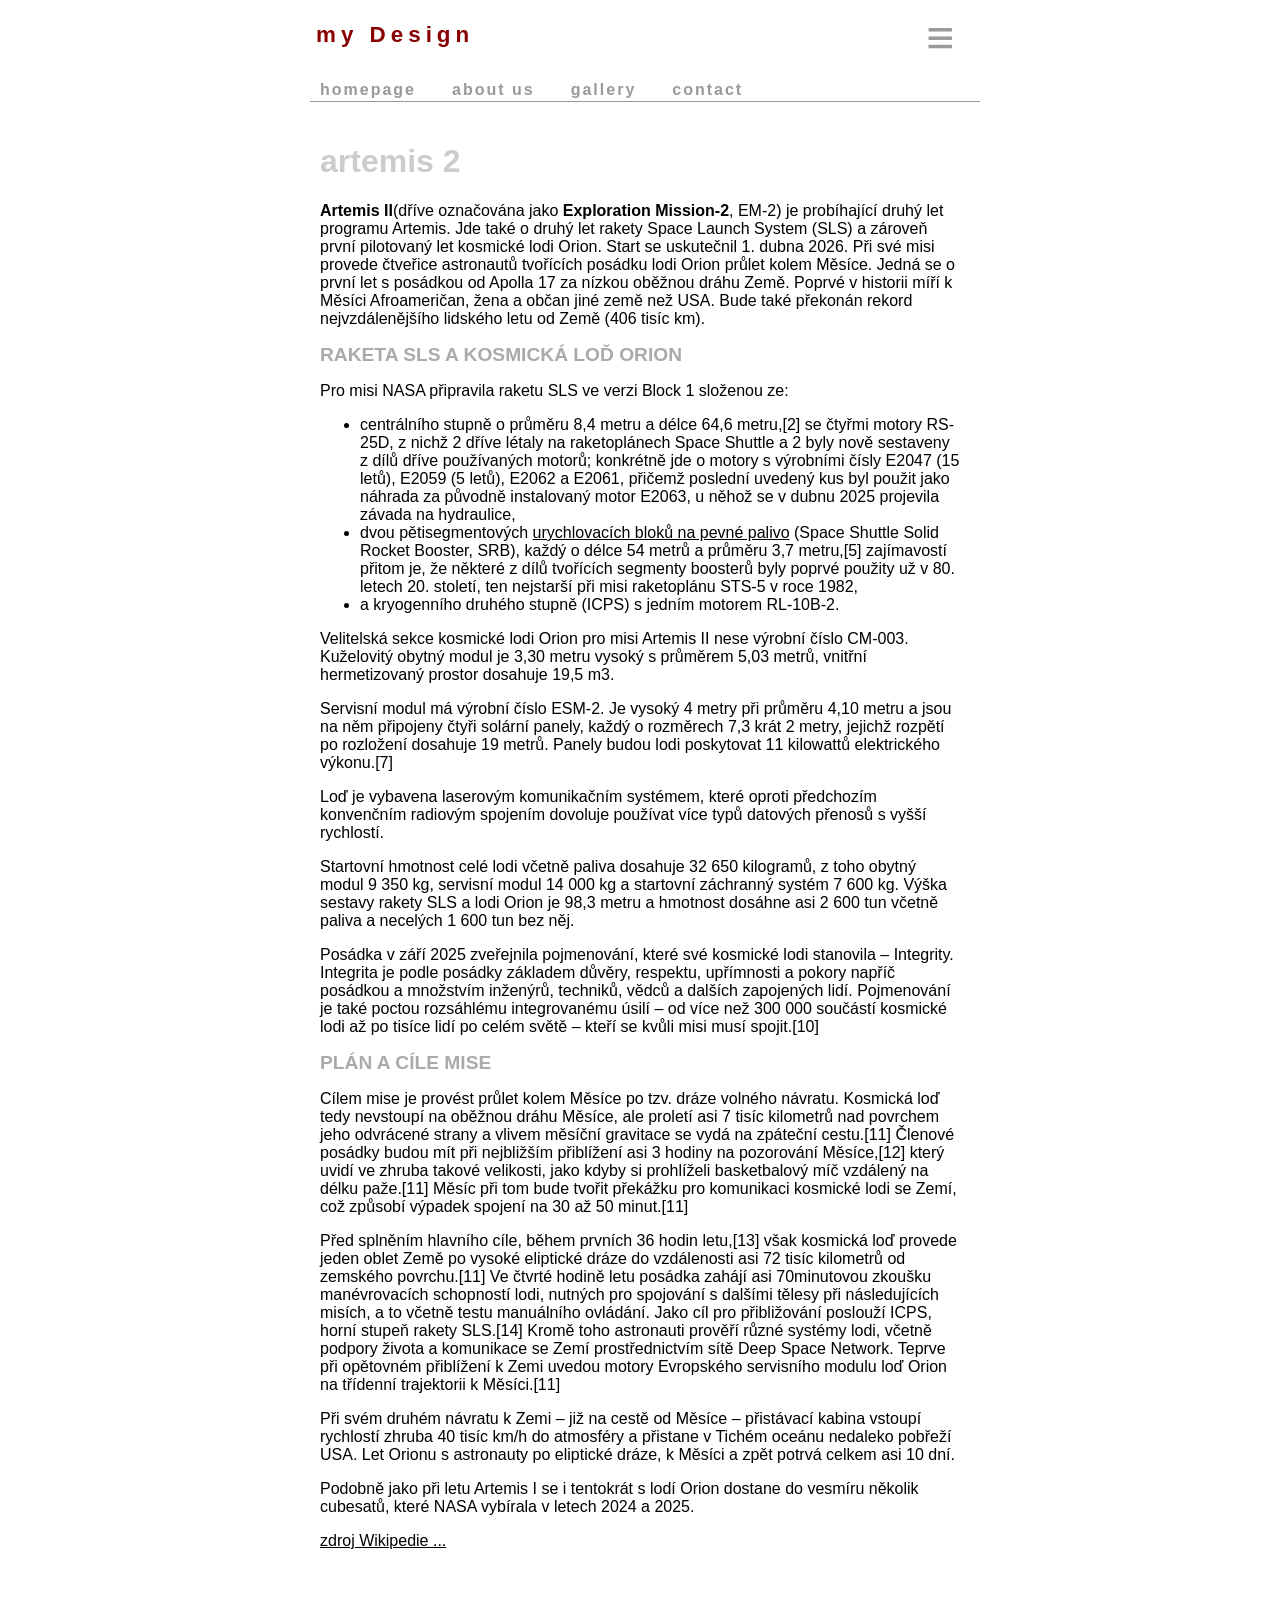
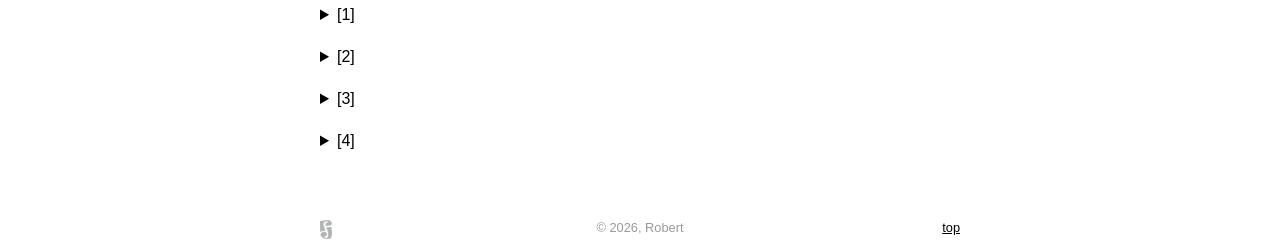
<file: 01-PREWORK/HTML/01_my-design/index.html>
<!doctype html>
<html lang="en">
<head>
    <meta charset="UTF-8">
    <meta name="viewport" content="width=device-width, initial-scale=1.0">
    <meta http-equiv="X-UA-Compatible" content="ie=edge">
    <title>robert / myDesign</title>
    <link rel="stylesheet" href="css/style.css">
	<link rel="stylesheet" href="css/menu.css">
</head>
<body>
	<div id="top"></div>
	<div class="wrapper">
				<!--
				  commect - examples
				-->

		<header class="header">
				<div class="header-left">
					<p class="title">my Design</p>
				</div>
				<div class="header-center">
					&nbsp;
				</div>
				<div class="header-rigth">
					<div class="top-menu">
						<div class="menu">
							<button class="menu-btn">&equiv;</button>
							<div class="menu-content">
								<a href="#top">top</a>							
								<a href="#raketa">Raketa SLS a kosmická loď Orion</a>
								<a href="#plan">Plán a cíle mise</a>
								<a href="#bottom">bottom</a>

							</div>
						</div>
					</div>
				</div>					
		</header>
		<div class="line-menu-line">
			<ul class="line-menu">
			  <li><a href="index.html">Homepage</a></li>
			  <li><a href="index.html">About us</a></li>
			  <li><a href="index.html">Gallery</a></li>
			  <li><a href="index.html">Contact</a></li>
			</ul> 		
		</div>		
		<div class="main">
<!--		
			<div class="form">
				<form>

				</form>
			</div>
-->

<h1>Artemis 2</h1>
<p>
<strong>Artemis II</strong>(dříve označována jako <strong>Exploration Mission-2</strong>, EM-2) je probíhající druhý let programu Artemis. Jde také o druhý let rakety Space Launch System (SLS) a zároveň první pilotovaný let kosmické lodi Orion. Start se uskutečnil 1. dubna 2026. Při své misi provede čtveřice astronautů tvořících posádku lodi Orion průlet kolem Měsíce. Jedná se o první let s posádkou od Apolla 17 za nízkou oběžnou dráhu Země. Poprvé v historii míří k Měsíci Afroameričan, žena a občan jiné země než USA. Bude také překonán rekord nejvzdálenějšího lidského letu od Země (406 tisíc km). 
</p>
<h2 id="raketa">Raketa SLS a kosmická loď Orion</h2>
<p>
Pro misi NASA připravila raketu SLS ve verzi Block 1 složenou ze:
</p><p>
<ul>
	<li>
    centrálního stupně o průměru 8,4 metru a délce 64,6 metru,[2] se čtyřmi motory RS-25D, z nichž 2 dříve létaly na raketoplánech Space Shuttle a 2 byly nově sestaveny z dílů dříve používaných motorů; konkrétně jde o motory s výrobními čísly E2047 (15 letů), E2059 (5 letů), E2062 a E2061, přičemž poslední uvedený kus byl použit jako náhrada za původně instalovaný motor E2063, u něhož se v dubnu 2025 projevila závada na hydraulice,
    </li><li>
	dvou pětisegmentových <a href="https://cs.wikipedia.org/wiki/Space_Shuttle_Solid_Rocket_Booster">urychlovacích bloků na pevné palivo</a> (Space Shuttle Solid Rocket Booster, SRB), každý o délce 54 metrů a průměru 3,7 metru,[5] zajímavostí přitom je, že některé z dílů tvořících segmenty boosterů byly poprvé použity už v 80. letech 20. století, ten nejstarší při misi raketoplánu STS-5 v roce 1982,
    </li><li>
	a kryogenního druhého stupně (ICPS) s jedním motorem RL-10B-2.
	</li>
</ul>
Velitelská sekce kosmické lodi Orion pro misi Artemis II nese výrobní číslo CM-003. Kuželovitý obytný modul je 3,30 metru vysoký s průměrem 5,03 metrů, vnitřní hermetizovaný prostor dosahuje 19,5 m3.
</p><p>
Servisní modul má výrobní číslo ESM-2. Je vysoký 4 metry při průměru 4,10 metru a jsou na něm připojeny čtyři solární panely, každý o rozměrech 7,3 krát 2 metry, jejichž rozpětí po rozložení dosahuje 19 metrů. Panely budou lodi poskytovat 11 kilowattů elektrického výkonu.[7]
</p><p>
Loď je vybavena laserovým komunikačním systémem, které oproti předchozím konvenčním radiovým spojením dovoluje používat více typů datových přenosů s vyšší rychlostí.
</p><p>
Startovní hmotnost celé lodi včetně paliva dosahuje 32 650 kilogramů, z toho obytný modul 9 350 kg, servisní modul 14 000 kg a startovní záchranný systém 7 600 kg. Výška sestavy rakety SLS a lodi Orion je 98,3 metru a hmotnost dosáhne asi 2 600 tun včetně paliva a necelých 1 600 tun bez něj.
</p><p>
Posádka v září 2025 zveřejnila pojmenování, které své kosmické lodi stanovila – Integrity. Integrita je podle posádky základem důvěry, respektu, upřímnosti a pokory napříč posádkou a množstvím inženýrů, techniků, vědců a dalších zapojených lidí. Pojmenování je také poctou rozsáhlému integrovanému úsilí – od více než 300 000 součástí kosmické lodi až po tisíce lidí po celém světě – kteří se kvůli misi musí spojit.[10]
</p>

<h2 id="plan">Plán a cíle mise</h2>
<p>
Cílem mise je provést průlet kolem Měsíce po tzv. dráze volného návratu. Kosmická loď tedy nevstoupí na oběžnou dráhu Měsíce, ale proletí asi 7 tisíc kilometrů nad povrchem jeho odvrácené strany a vlivem měsíční gravitace se vydá na zpáteční cestu.[11] Členové posádky budou mít při nejbližším přiblížení asi 3 hodiny na pozorování Měsíce,[12] který uvidí ve zhruba takové velikosti, jako kdyby si prohlíželi basketbalový míč vzdálený na délku paže.[11] Měsíc při tom bude tvořit překážku pro komunikaci kosmické lodi se Zemí, což způsobí výpadek spojení na 30 až 50 minut.[11]
</p><p>
Před splněním hlavního cíle, během prvních 36 hodin letu,[13] však kosmická loď provede jeden oblet Země po vysoké eliptické dráze do vzdálenosti asi 72 tisíc kilometrů od zemského povrchu.[11] Ve čtvrté hodině letu posádka zahájí asi 70minutovou zkoušku manévrovacích schopností lodi, nutných pro spojování s dalšími tělesy při následujících misích, a to včetně testu manuálního ovládání. Jako cíl pro přibližování poslouží ICPS, horní stupeň rakety SLS.[14] Kromě toho astronauti prověří různé systémy lodi, včetně podpory života a komunikace se Zemí prostřednictvím sítě Deep Space Network. Teprve při opětovném přiblížení k Zemi uvedou motory Evropského servisního modulu loď Orion na třídenní trajektorii k Měsíci.[11]
</p><p>
Při svém druhém návratu k Zemi – již na cestě od Měsíce – přistávací kabina vstoupí rychlostí zhruba 40 tisíc km/h do atmosféry a přistane v Tichém oceánu nedaleko pobřeží USA. Let Orionu s astronauty po eliptické dráze, k Měsíci a zpět potrvá celkem asi 10 dní.
</p><p>
Podobně jako při letu Artemis I se i tentokrát s lodí Orion dostane do vesmíru několik cubesatů, které NASA vybírala v letech 2024 a 2025.
</p><p>
<a href="https://cs.wikipedia.org/wiki/Artemis_II">zdroj Wikipedie ...</a>
</p>

<div class="detaila_area">
<details>
  <summary>[1]</summary>
  <div class="hidiv">
		<form>
		  <label for="text">Text field</label>
		  <input type="text" id="text">

		  <label for="email">Text field</label>
		  <input type="email" id="email">

		  <label for="number">Text field</label>
		  <input type="number" id="number">

		  <label for="date">Text field</label>
		  <input type="date" id="date">

		  <label for="url">Text field</label>
		  <input type="url" id="url">

		  <label for="password">Text field</label>
		  <input type="password" id="password">

		  <input type="range" id="range">

		  <input type="radio" id="radio">
		  <label for="range">Radio field</label>  

		  <input type="checkbox" id="chk">
		  <label for="chk">Checkbox field</label>

		  <label for="textarea">Textarea field</label>
		  <textarea id="textarea"></textarea>

		  <label for="select">Select field</label>
		  <select id="select">
			<option>Option 1</option>
			<option>Option 2</option>
			<option>Option 3</option>
		  </select>

		  <button type="submit">Submit</button>  
		</form>  
  </div>
</details>
<details>
  <summary>[2]</summary>
  <div class="hidiv">Toto je skrytý odstavec2.</div>
</details>
<details>
  <summary>[3]</summary>
  <div class="hidiv">Toto je skrytý odstavec3.</div>
</details>
<details>
  <summary>[4]</summary>
  <div class="hidiv">Toto je skrytý odstavec 004.</div>
</details>
</div>
<!--
			<ul>
				<li>List element</li>
				<li>List element</li>
				<li>List element</li>
				<li>List element
					<ul>
						<li>Sub-list element</li>
						<li>Sub-list element</li>
						<li>Sub-list element
							<ul>
								<li>Sub-sub-list element</li>
								<li>Sub-sub-list element</li>
								<li>Sub-sub-list element</li>
							</ul>
						</li>
					</ul>
				</li>
			</ul>

		
-->
		</div> <!-- div: main -->
		<div id="bottom"></div>
		<div class="footer">
			<div class="footer-left">
			  <a href="#top"><img src="images/rj-logo.png" width="12" alt="logo" title="rj"></a>
			</div>
			<div class="footer-center">
			&copy 2026,&nbsp;<span>Robert</span>
			</div>
			<div class="footer-right">
			<a href="#top">top</a>
			</div>

		</div>	
	</div>
</body>
</html>
</file>
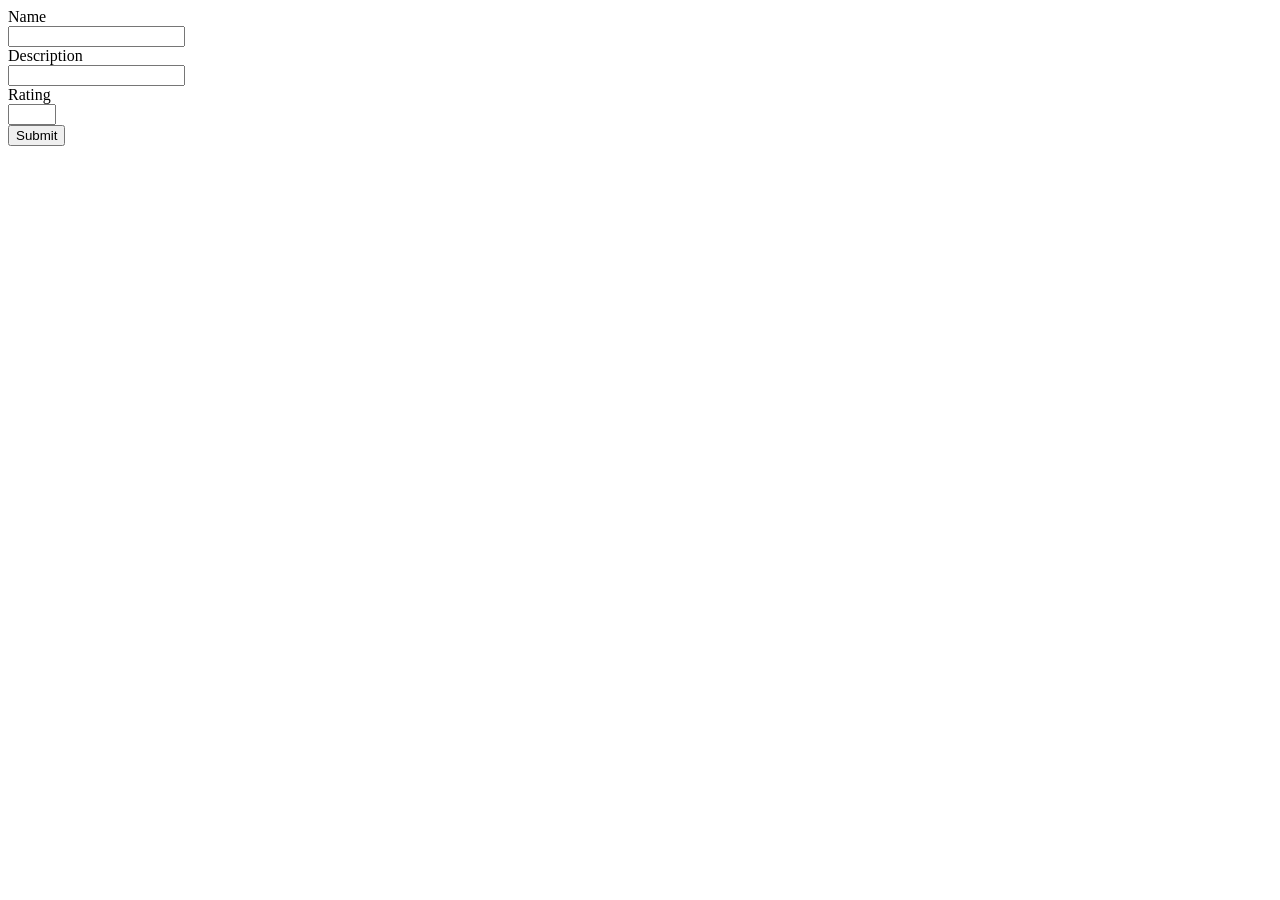
<file: ONL_PYT_W_6358_database/03_Day_02/04_Postgresql_and_Python/03_Exercise_3/form.html>
<!doctype html>
<html>
<head>
    <meta charset="utf-8">
</head>

<body>

    <!-- movie -->
    <div>
        <form class="movie_form" method="post" action="#">
            <label>Name</label><br>
            <input name="name" type="text" maxlength="255" value=""/><br>
            <label>Description</label><br>
            <input name="desc" type="text" maxlength="255" value=""/><br>
            <label>Rating</label><br>
            <input name="rating" type="number" min="0" max="10"/><br>
            <button type="submit" name="submit" value="movie">Submit</button>
        </form>
    </div>

</body>
</html>
</file>
<file: 01-PREWORK/HTML/01_my-design/css/style.css>
/* style.css file - myDesign */
* {
    box-sizing: border-box;
}

html, body {
	/* Base styles go here */
	font-family: Calibri, Verdana, Arial, sans-serif;
	font-size: 16px;
	background: #fff;
	color: #222;	
}

body {
	background: #fff;
	color: #000;
	border: 0px solid #eee;
	max-width: 680px;
    margin: 0 auto;
    padding: 0px;	
	min-height: 100vh;
    justify-content: center;  /* horizontálně */
    align-items: center;      /* vertikálně */	
	padding: 0px;
}

.wrapper {
    min-height: 100vh;
    display: flex;
    flex-direction: column;
}

.main {
	border: 0px solid #666;
	min-height: 100%;
	flex: 1;
	padding: 20px;
}
.header {
	border: 0px solid red;	
	padding: 0px;
	background: #fff;
	color: #999;
	font-size: 1.0em;
	display: flex;
    justify-content: center;  
    align-items: bottom;    
}
.header-left{
	border: 0px solid #666;
	text-align: left; 
	width: 400px;
}
.header-center {
	border: 0px solid #666;	
	text-align: center; 
	width: 200px;
}
.header-right{
	border: 0px solid red;
	text-align: right; 
	width: 80px;
}

.footer {
	padding: 10px 20px 10px 20px;
	margin: 0px;
	border: 0px solid #666;
	color: #999;
	font-size: 0.8em;
	display: flex;
    justify-content: center;  /* horizontálně */
    align-items: top;      /* vertikálně */	
}
.footer-left{
	border: 0px solid #666;
	text-align: left; 
	width: 200px;
}
.footer-center {
border: 0px solid #666;	
	text-align: center; 
	width: 280px;
}
.footer-right{
	border: 0px solid #666;
	text-align: right; 
	width: 200px;
}

.title {
	font-size: 1.4em;
	color: #800;
	font-weight: bold;
	border: 0px solid #666;
	letter-spacing: 5px;
}

.hidiv {
	border: 0px solid #ccc;
	font-size: 1.0em;
	padding: 12px;
	margin: 4px;
}

h1 {
	font-size: 2.0em;
	border: 0px solid #666;
	color: #ccc;
	font-weight: bold;
	text-transform: lowercase;
}

h2 {
	font-size: 1.2em;
	border: 0px solid #666;
	color: #aaa;
	font-weight: bold;
	text-transform: uppercase;
}

.chapter {
}

.detaila_area {
	padding: 28px 0 28px 0;
	border: 0px solid #ccc;
}

details {
	padding: 12px 0 12px 0;
}

.form {
	border: 0px solid #ccc;
	padding: 0px;
}

form {
    text-align: left;
    background: #fff;
    font-family: sans-serif;
    display: inline-flex;
    flex-direction: column;
    padding: 40px;
    box-shadow: 1px 2px 3px rgba(0,0,0,0.2);
}
label {
    display: block;
    padding-bottom: 10px;
}
input[type=text],
input[type=email],
textarea {
    margin-bottom: 20px;
    box-sizing: border-box;
    display: block;
    padding:15px;
    border:1px solid #aaa;
    box-shadow: inset 0 2px 2px rgba(0,0,0,.1);
    width: 500px;
}
textarea {
    height: 140px;
}
button {
    background: orangered;
    color: #fff;
    border-radius: 5px;
    padding: 20px 50px;
    border:0;
    float: right;
    cursor: pointer;
    transition: 0.5s;
}
button:hover {
    background: crimson;
}

a {
    color: #000;              /* barva odkazu */
    text-decoration: none;    /* odstraní podtržení */
}
a:link {
    color: #000;              /* normální (nenavštívený) odkaz */
	text-decoration: underline	
}

a:visited {
    color: #000;            /* již navštívený odkaz */
	text-decoration: underline	
}

a:hover {
    color: #800;               /* když na něj najedeš myší */
    text-decoration: none;
}

a:active {
    color: #000;             /* při kliknutí */
}
</file>
<file: 01-PREWORK/HTML/01_my-design/css/menu.css>
/* menu.css file - myDesign */
.top-menu {
	padding: 10px;
	margin: 0px;
	border: 0px solid blue;
	color: #999;
	font-size: 1.0em;
	display: flex;
    justify-content: rigth;  /* horizontálně */
    align-items: bottom;      /* vertikálně */	
}

.menu {
    position: relative;
    display: inline-block;
}

.menu-btn {
    padding: 0px;
	font-size: 3.0em;
    background-color: #fff;
    color: #999;
    border: none;
    cursor: pointer;
}

.menu-content {
    display: none;
    position: absolute;
    background-color: #fff;
    min-width: 150px;
    box-shadow: 0 2px 8px rgba(0,0,0,0.2);
}

.menu-content a {
    display: block;
    padding: 10px;
    text-decoration: none;
    color: #000;
}

.menu-content a:hover {
    background-color: #eee;
	color: #800;
}

/* klíčová část */
.menu:hover .menu-content {
    display: block;
}

/* menu line */
.line-menu-line {
	  display: flex;
	  align-items: bottom;
	  margin: 0px 0px 0px 10px;
	  padding: 0px;
	  border-bottom: 1px solid #999;
	  }
	  
.line-menu {
  margin: 0px 0;
  padding: 0px;
  list-style: none;
  background: #fff;
  display: flex;
}
.line-menu li {  
  border: 0px solid blue;
  letter-spacing: 2px;
}

.line-menu a {
  display: block;
  color: #999;
  text-decoration: none;
  font-weight: bold;
  text-transform: lowercase;
  padding: 6px 26px 2px 10px;
  font-size: 1.0em;
  border: 0px solid red;
  border-bottom: 0px solid #999;
}
.line-menu a:hover {
  color: #800;
  border-bottom: 0px solid #800;
  text-decoration: none;
}
.line-menu-block {
  display: block;
  text-align: bottom;
  color: #666;
  text-decoration: none;
  font-weight: normal;
  text-transform: lowercase;
  padding: 6px 26px 2px 10px;
  font-size: 11px;
  border: 0px solid red;
  border-bottom: -2px solid #800;
}
</file>
